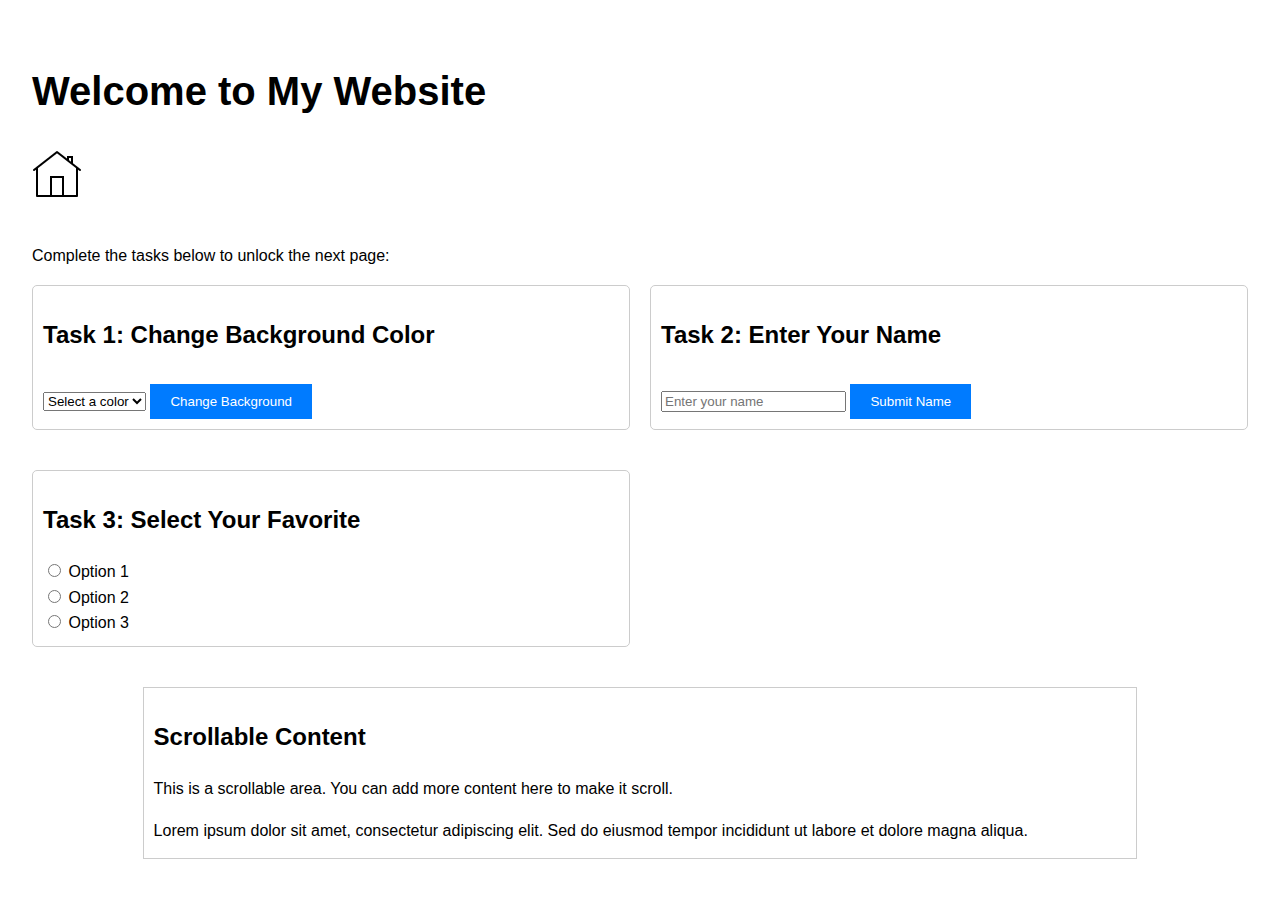
<file: index.html>
<!DOCTYPE html>
<html lang="en">
<head>
    <meta charset="UTF-8">
    <meta name="viewport" content="width=device-width, initial-scale=1.0">
    <title>Home - My Multi-Page Website</title>
    <link rel="stylesheet" href="styles.css">
    <style>
        h1 { font-size: 2.5em; }
        .task-grid { display: grid; grid-template-columns: 1fr 1fr; gap: 20px; }
        .scrollable-content { 
            width: 80%; 
            height: 150px; 
            overflow-y: auto; 
            border: 1px solid #ccc; 
            padding: 10px; 
            margin: 20px auto;
        }
    </style>
</head>
<body>
    <main>
        <h1>Welcome to My Website</h1>
        <img src="image1.png" alt="Welcome Image">
        <p>Complete the tasks below to unlock the next page:</p>
        
        <div class="task-grid">
            <div class="task">
                <h2>Task 1: Change Background Color</h2>
                <select id="colorSelector">
                    <option value="default">Select a color</option>
                    <option value="red">Red</option>
                    <option value="blue">Blue</option>
                    <option value="green">Green</option>
                </select>
                <button id="changeColorBtn">Change Background</button>
            </div>

            <div class="task">
                <h2>Task 2: Enter Your Name</h2>
                <input type="text" id="nameInput" placeholder="Enter your name">
                <button id="submitNameBtn">Submit Name</button>
            </div>

            <div class="task">
                <h2>Task 3: Select Your Favorite</h2>
                <div>
                    <input type="radio" id="option1" name="favorite" value="option1">
                    <label for="option1">Option 1</label>
                </div>
                <div>
                    <input type="radio" id="option2" name="favorite" value="option2">
                    <label for="option2">Option 2</label>
                </div>
                <div>
                    <input type="radio" id="option3" name="favorite" value="option3">
                    <label for="option3">Option 3</label>
                </div>
            </div>
        </div>

        <div class="scrollable-content">
            <h2>Scrollable Content</h2>
            <p>This is a scrollable area. You can add more content here to make it scroll.</p>
            <p>Lorem ipsum dolor sit amet, consectetur adipiscing elit. Sed do eiusmod tempor incididunt ut labore et dolore magna aliqua.</p>
            <p>Ut enim ad minim veniam, quis nostrud exercitation ullamco laboris nisi ut aliquip ex ea commodo consequat.</p>
            <p>Duis aute irure dolor in reprehenderit in voluptate velit esse cillum dolore eu fugiat nulla pariatur.</p>
            <p>Excepteur sint occaecat cupidatat non proident, sunt in culpa qui officia deserunt mollit anim id est laborum.</p>
        </div>

        <div id="taskStatus"></div>

        <button id="nextPageBtn" class="next-page-button" style="display: none;">Go to Page 3</button>
    </main>

    <script src="script.js"></script>
</body>
</html>
</file>
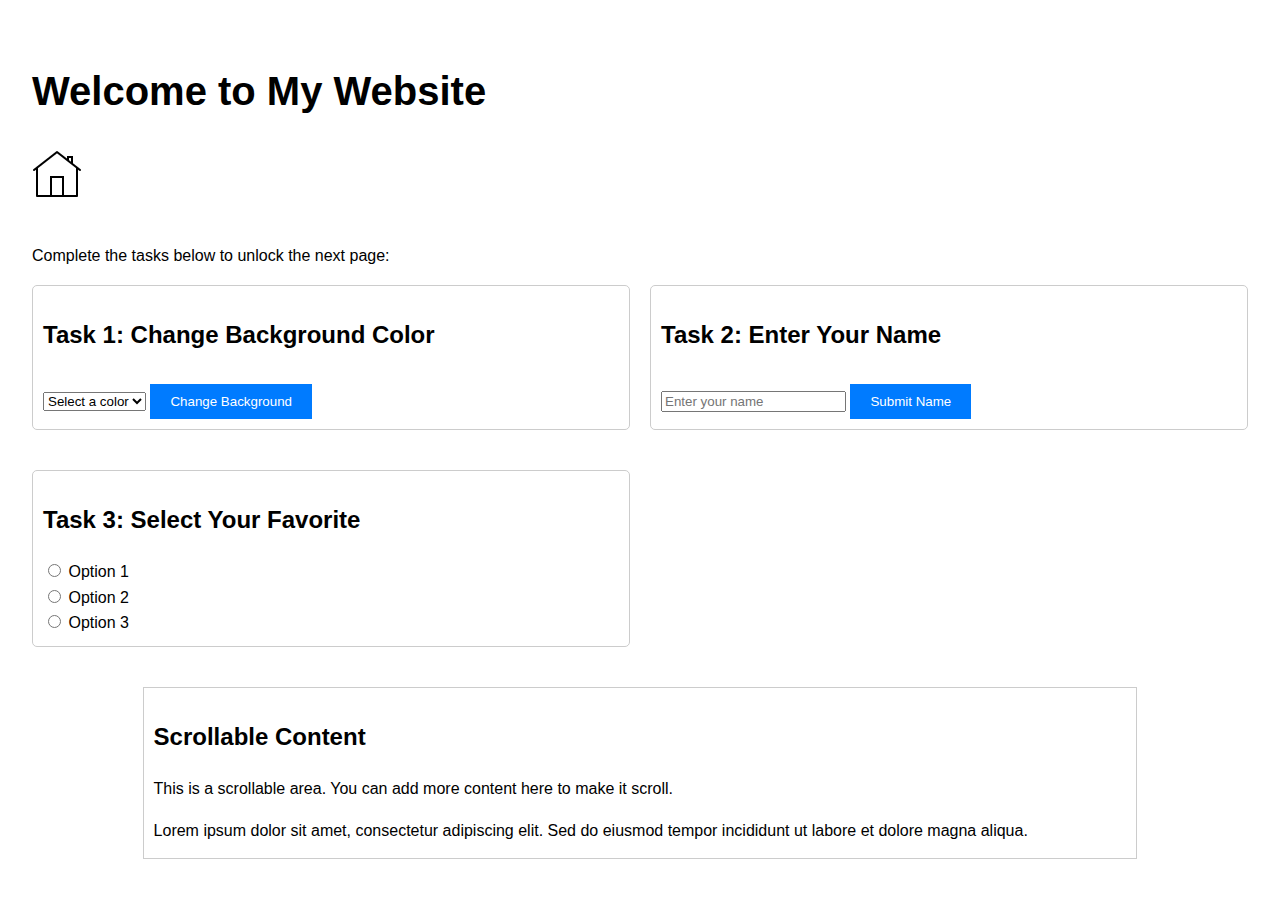
<file: page2.html>
<!DOCTYPE html>
<html lang="en">
<head>
    <meta charset="UTF-8">
    <meta name="viewport" content="width=device-width, initial-scale=1.0">
    <title>Page 2 - My Multi-Page Website</title>
    <link rel="stylesheet" href="styles.css">
    <style>
        /* Change 1: Increase the size of the main heading */
        h1 { font-size: 2.5em; }
        
        /* Change 2: Make the tasks display side by side */
        .task-container {
            display: flex;
            justify-content: space-between;
        }
        .task {
            width: 45%;
        }
        
        /* Change 3: Make the slider vertical */
        #slider {
            -webkit-appearance: slider-vertical;
            width: 30px;
            height: 200px;
        }
        
        /* Change 4: Increase the size of the dropdown */
        #itemList {
            font-size: 1.2em;
            padding: 10px;
        }
        
        /* Change 5: Move the "Go to Next Page" button to the right */
        #nextPageBtn {
            float: right;
            margin-top: 20px;
        }
    </style>
</head>
<body>
    <main>
        <h1>Page 2</h1>
        <img src="image2.png" alt="Page 2 Image">
        <p>Complete the tasks below to unlock the next page:</p>
        
        <div class="task-container">
            <div class="task">
                <h2>Task 1: Slide the Range</h2>
                <input type="range" id="slider" min="0" max="100" value="0">
                <p>Value: <span id="sliderValue">0</span></p>
            </div>

            <div class="task">
                <h2>Task 2: Select from List</h2>
                <select id="itemList">
                    <option value="">Choose an item</option>
                    <option value="item1">Item 1</option>
                    <option value="item2">Item 2</option>
                    <option value="item3">Item 3</option>
                    <option value="item4">Item 4</option>
                </select>
            </div>
        </div>

        <div id="taskStatus"></div>

        <button id="completeBtn" class="next-page-button" style="display: none;">Complete All Tasks</button>
    </main>

    <script src="script.js"></script>
</body>
</html>
</file>
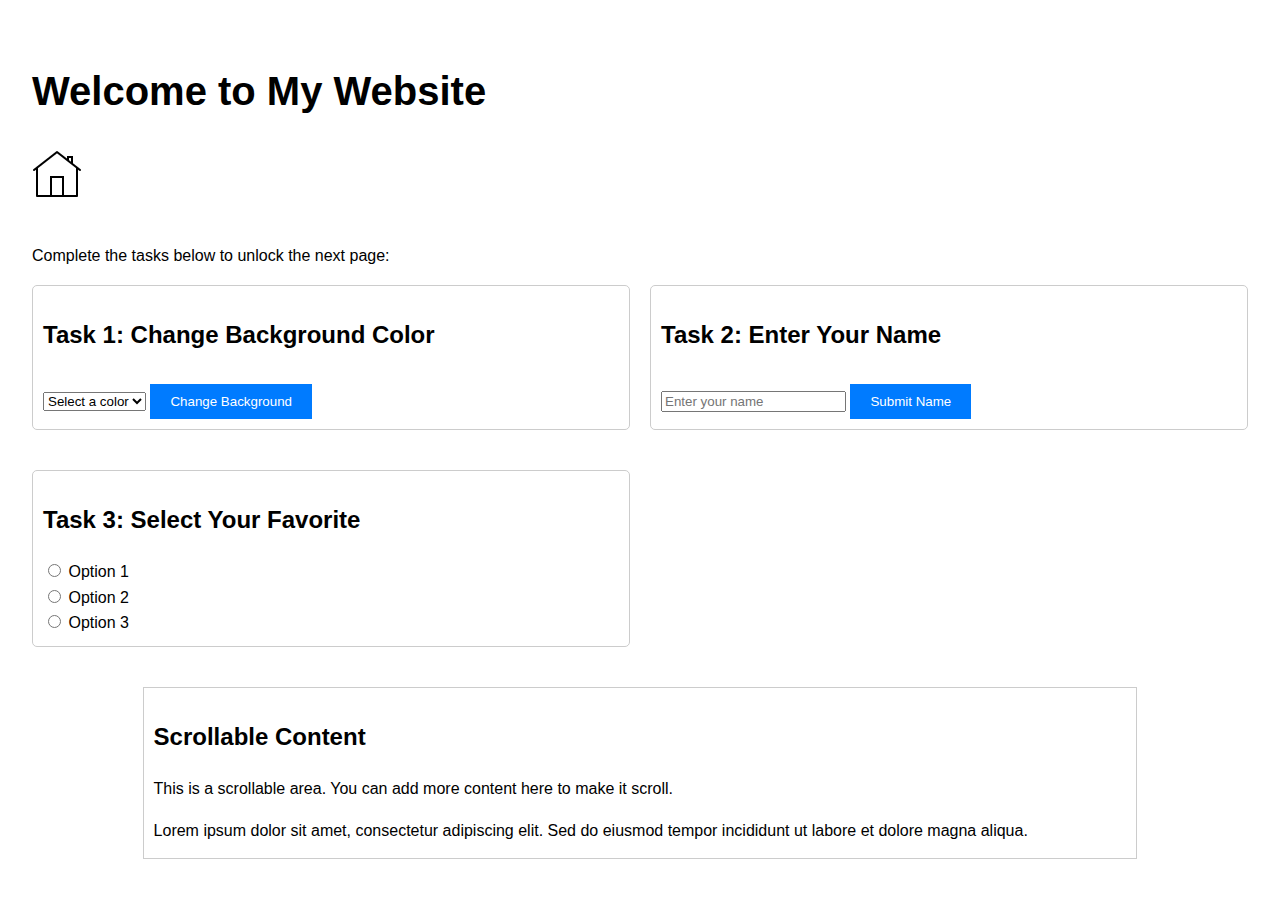
<file: page3.html>
<!DOCTYPE html>
<html lang="en">
<head>
    <meta charset="UTF-8">
    <meta name="viewport" content="width=device-width, initial-scale=1.0">
    <title>Page 3 - My Multi-Page Website</title>
    <link rel="stylesheet" href="styles.css">
    <style>
        /* Change 1: Make the layout two-column */
        .task-container {
            display: flex;
            justify-content: space-between;
        }
        .task {
            width: 45%;
        }
        
        /* Change 2: Increase the size of the main heading */
        h1 {
            font-size: 2.5em;
        }
        
        /* Change 3: Make the slider vertical */
        #slider {
            -webkit-appearance: slider-vertical;
            width: 30px;
            height: 200px;
            margin: 0 auto;
            display: block;
        }
    </style>
</head>
<body>
    <main>
        <h1>Page 3</h1>
        <img src="image3.png" alt="Page 3 Image">
        <p>Complete the tasks below:</p>
        
        <div class="task-container">
            <!-- Change: Swapped the order of tasks -->
            <div class="task">
                <h2>Task 1: Slide the Range</h2>
                <input type="range" id="slider" min="0" max="100" value="0">
                <p>Value: <span id="sliderValue">0</span></p>
            </div>

            <div class="task">
                <h2>Task 2: Check the Boxes</h2>
                <div>
                    <input type="checkbox" id="checkbox1">
                    <label for="checkbox1">Option 1</label>
                </div>
                <div>
                    <input type="checkbox" id="checkbox2">
                    <label for="checkbox2">Option 2</label>
                </div>
                <div>
                    <input type="checkbox" id="checkbox3">
                    <label for="checkbox3">Option 3</label>
                </div>
            </div>
        </div>

        <div id="taskStatus"></div>

        <button id="nextPageBtn" class="next-page-button" style="display: none;">Go to Page 2</button>
    </main>

    <script src="script.js"></script>
</body>
</html>
</file>
<file: styles.css>
body {
    font-family: Arial, sans-serif;
    line-height: 1.6;
    margin: 0;
    padding: 0;
}

header {
    background-color: #333;
    color: #fff;
    padding: 1rem;
}

nav ul {
    list-style-type: none;
    padding: 0;
}

nav ul li {
    display: inline;
    margin-right: 10px;
}

nav ul li a {
    color: #fff;
    text-decoration: none;
}

nav ul li a.active {
    font-weight: bold;
}

main {
    padding: 2rem;
}

img {
    max-width: 100%;
    height: auto;
}

.task {
    margin-bottom: 20px;
    padding: 10px;
    border: 1px solid #ccc;
    border-radius: 5px;
}

button, .next-page-button {
    padding: 10px 20px;
    background-color: #007bff;
    color: #fff;
    border: none;
    cursor: pointer;
    text-decoration: none;
    display: inline-block;
    margin-top: 10px;
}

button:hover, .next-page-button:hover {
    background-color: #0056b3;
}

#taskStatus {
    margin-top: 20px;
    font-weight: bold;
}

footer {
    background-color: #333;
    color: #fff;
    text-align: center;
    padding: 1rem;
    position: fixed;
    bottom: 0;
    width: 100%;
}
img {
    max-width: 100%;
    height: auto;
    margin-bottom: 20px;
}

.scrollable-content {
    height: 200px;
    overflow-y: scroll;
    border: 1px solid #ccc;
    padding: 10px;
    margin-bottom: 20px;
}

#slider {
    width: 100%;
    margin-bottom: 10px;
}

#itemList {
    width: 100%;
    padding: 5px;
}

#drawingCanvas {
    border: 1px solid #000;
    margin-bottom: 10px;
}
</file>
